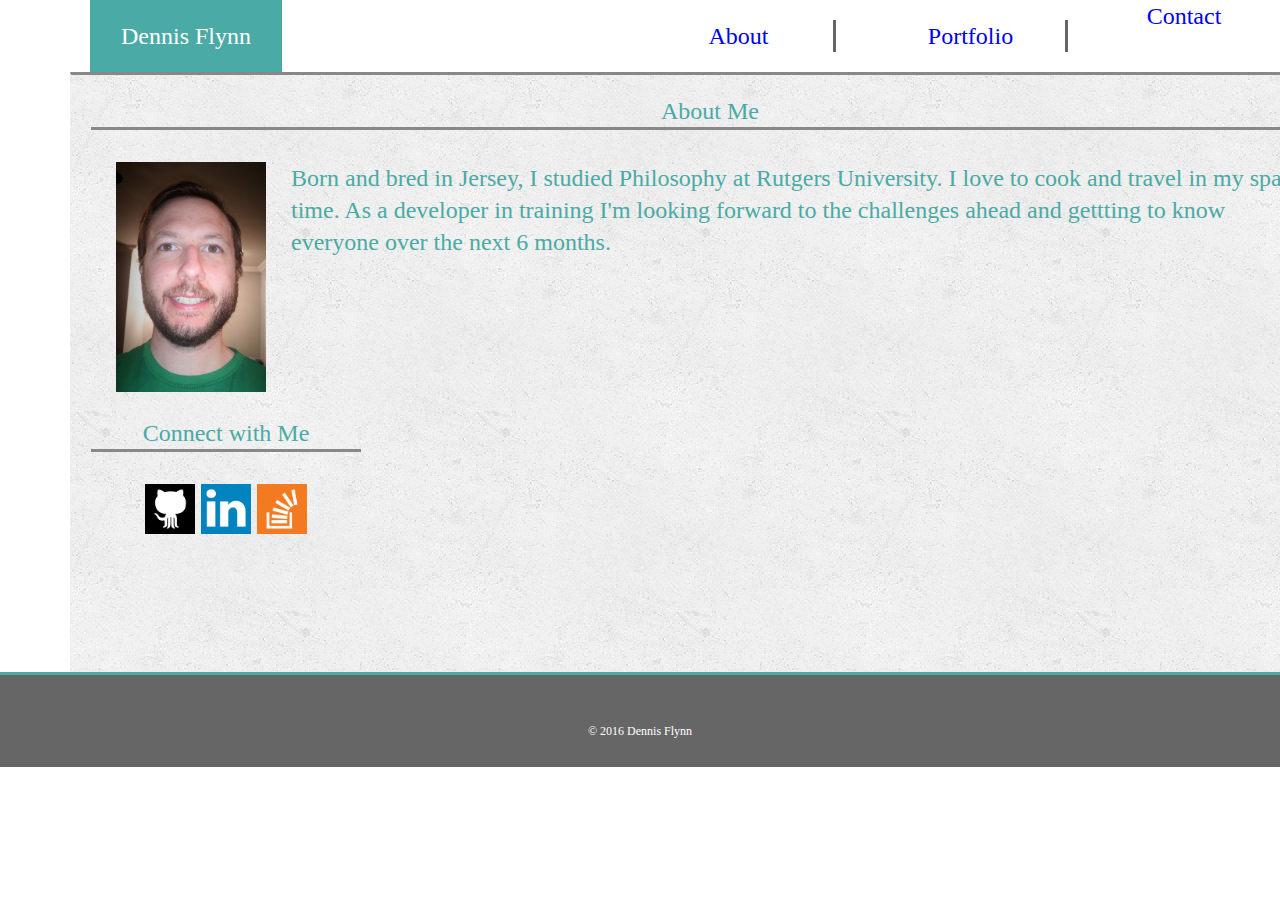
<file: index.html>
<!doctype html>


<html>
    <head>
        <title>Index</title>
            <link rel="stylesheet" type="text/css" href="assets/css/layout.css">
            <link rel="stylesheet" type="text/css" href="assets/css/reset.css">
            <link rel="stylesheet" type="text/css" href="assets/css/style.css">



    </head>
    <body>
        <div class="wrapper">
            <header>
            </header>

            <h1 id ="name">
                Dennis Flynn
            </h1>

            <h2 id="right">
                <a href="contact.html">Contact</a>
            </h2>
            <h2 id="middle"> 
                <a href="portfolio.html">Portfolio</a>
            </h2>
            <h2 id="left">
                <a href="index.html">About</a>
            </h2>
            
            <aside id="full"> 
                <h4>
                    About Me
                    <br>
                    <div id="division">
                    </div>
                    <br>
                    <img id ="profile" src="assets/images/profile.jpg" width=150 alt="profile" />
                    <p>Born and bred in Jersey, I studied Philosophy at Rutgers University. I love to cook and travel in my spare time. As a developer in training I'm looking forward to the challenges ahead and gettting to know everyone over the next 6 months.</p>
                </h4>

                <h4 id="connect">
                    Connect with Me
                    <br>
                    <div id="division">
                    </div>
                    <br>
                    <img src="assets/images/github.png" width=50px alt="github" />
                    <img src="assets/images/linkedin.png" width=50px alt="linkedin" />
                    <img src="assets/images/stackoverflow.png" width=50px alt="stackoverflow" />
                </h4>
            </aside>
            <div class="push"</div>
        </div>
            <div class="footer">
                &copy 2016 Dennis Flynn
            </footer>
    </body>
</html>
</file>
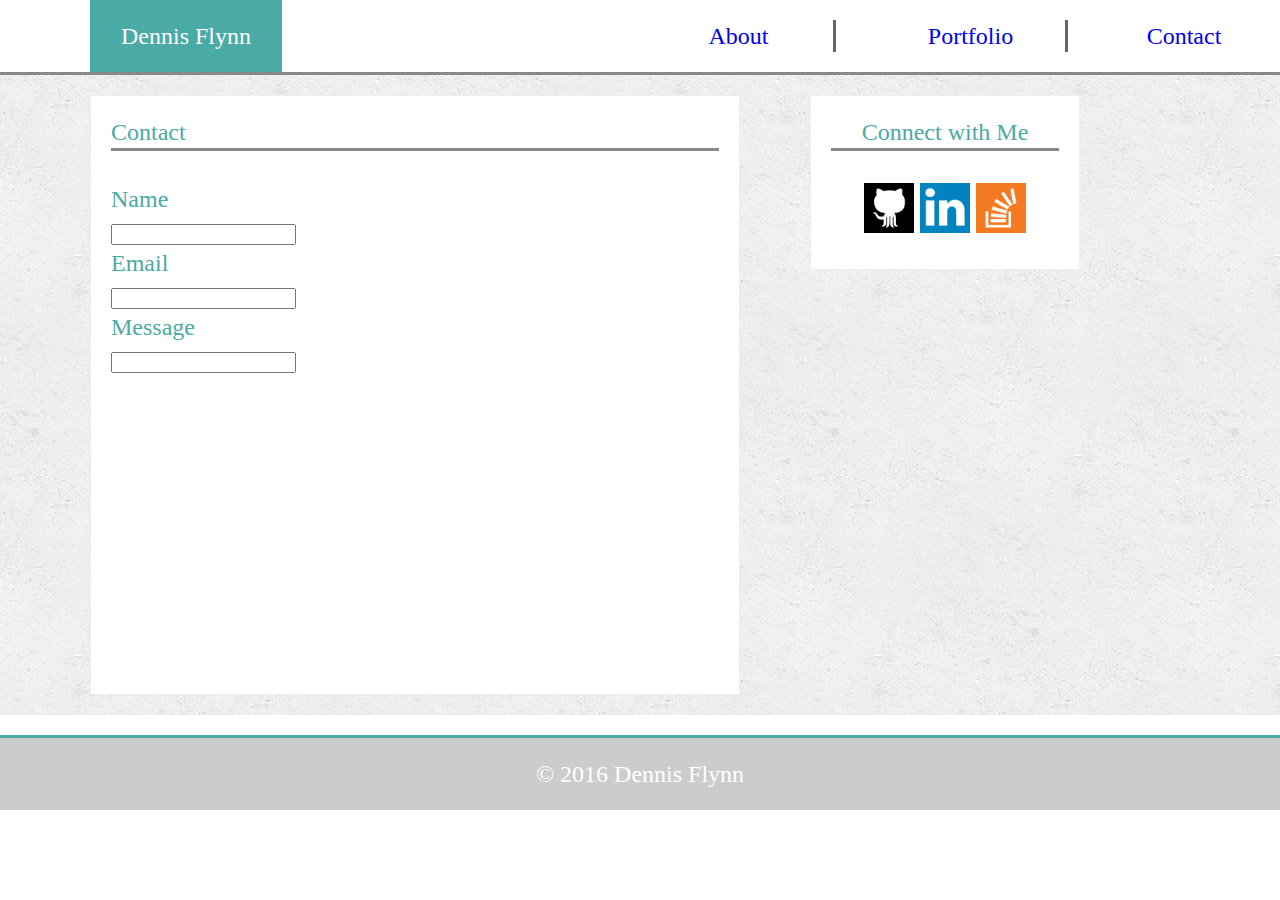
<file: contact.html>
<!doctype html>


<html>
    <head>
        <title>Porfolio</title>
            <link rel="stylesheet" type="text/css" href="assets/css/reset.css">
            <link rel="stylesheet" type="text/css" href="assets/css/style.css">


    </head>
    <body>
        <header>
        </header>

        <section id ="name">
            Dennis Flynn
        </section>

        <section id="right">
            <a href="contact.html">Contact</a>
        </section>
        <section id="middle"> 
            <a href="portfolio.html">Portfolio</a>
        </section>
        <section id="left">
            <a href="index.html">About</a>
        </section>
        
        <section id="full"> 
            <aside>
                Contact
                <br>
                <div id="division">
                </div>
                <br>
                <form>
                    Name<br>
                    <input type="text" name="name">
                    <br>
                    Email<br>
                    <input type="text" name="email">
                    <br>
                    Message<br>
                    <input type="text" name="message">
                    <br>
            </aside>

            <aside id="connect">
                Connect with Me
                <br>
                <div id="division">
                </div>
                <br>
                <img src="assets/images/github.png" width=50px />
                <img src="assets/images/linkedin.png" width=50px />
                <img src="assets/images/stackoverflow.png" width=50px />
            </aside>
            
            
        </section>

        <footer>
            &copy 2016 Dennis Flynn
        </footer>
    </body>
</html>
</file>
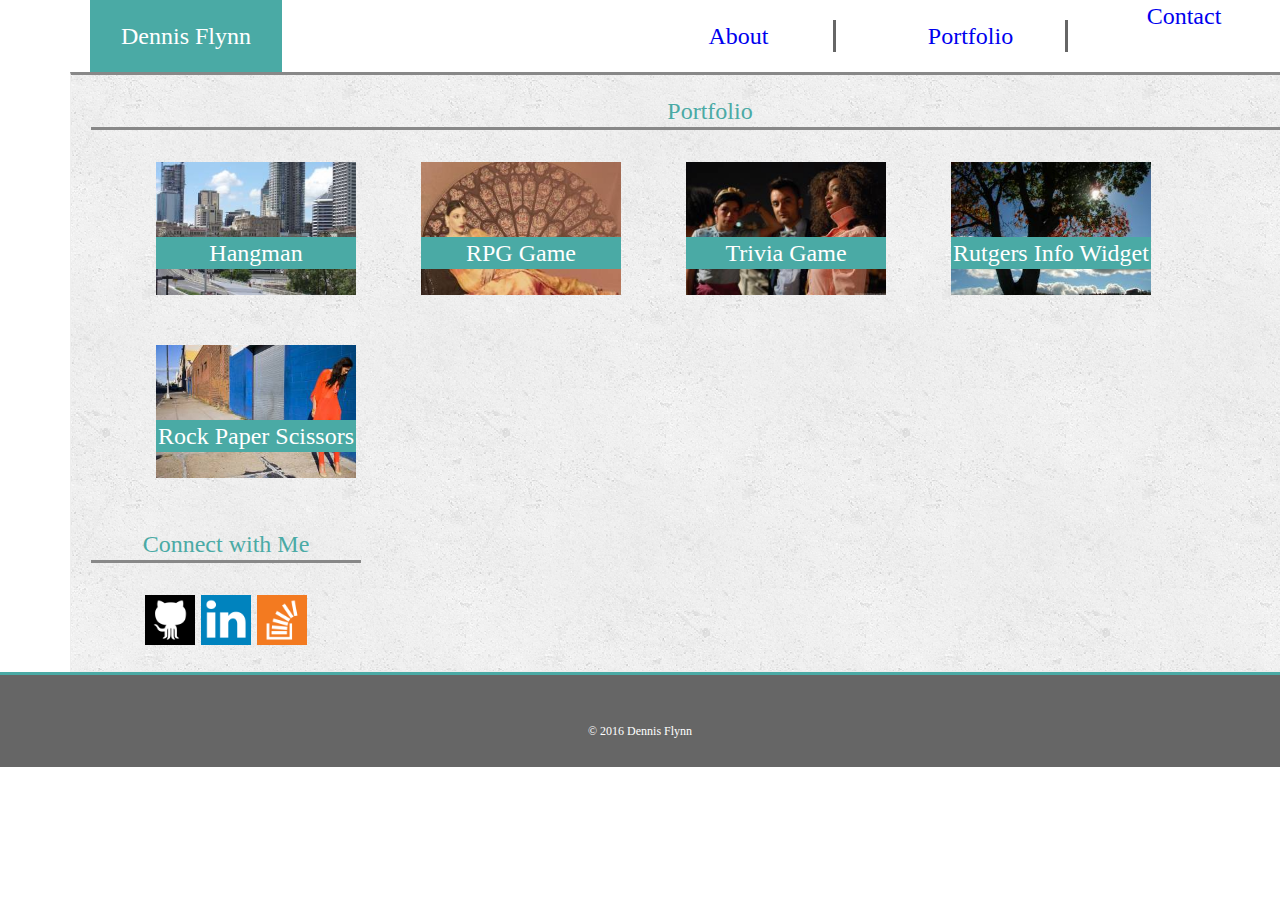
<file: portfolio.html>
<!doctype html>

<html>
    <head>
        <title>Porfolio</title>
            <link rel="stylesheet" type="text/css" href="assets/css/layout.css">
            <link rel="stylesheet" type="text/css" href="assets/css/reset.css">
            <link rel="stylesheet" type="text/css" href="assets/css/style.css">


    </head>
    <body>
        <div class="wrapper">
            <header>
            </header>

            <h1 id ="name">
                Dennis Flynn
            </h1>

            <h2 id="right">
                <a href="contact.html">Contact</a>
            </h2>
            <h2 id="middle"> 
                <a href="portfolio.html">Portfolio</a>
            </h2>
            <h2 id="left">
                <a href="index.html">About</a>
            </h2>
            
            <aside id="full"> 
                <h4>
                    Portfolio
                    <br>
                    <div id="division">
                    </div>
                    <br>
                    <div class="container">
                        <img class="portlink" src="assets/images/hangman.jpg" width=200px />
                        <p class="portbanner">
                        Hangman
                        </p>
                    </div>
                  <div class="container">
                        <img class="portlink" src="assets/images/rpg.jpg" width=200px />
                        <p class="portbanner">
                        RPG Game
                        </p>
                    </div>
                    <div class="container">
                        <img class="portlink" src="assets/images/trivia.jpg" width=200px />
                        <p class="portbanner">
                        Trivia Game
                        </p>
                    </div>
                    <div class="container">
                        <img class="portlink" src="assets/images/widget.jpg" width=200px />
                        <p class="portbanner">
                        Rutgers Info Widget
                        </p>
                    </div>
                    <div class="container">
                        <img class="portlink" src="assets/images/rock.jpg" width=200px />
                        <p class="portbanner">
                        Rock Paper Scissors
                        </p>
                    </div>
                </h4>

                <h4 id="connect">
                    Connect with Me
                    <br>
                    <div id="division">
                    </div>
                    <br>
                    <img src="assets/images/github.png" width=50px />
                    <img src="assets/images/linkedin.png" width=50px />
                    <img src="assets/images/stackoverflow.png" width=50px />
                </h4>
                
                
            </aside>
            <div class="push"</div>
        </div>
            <div class="footer">
                &copy 2016 Dennis Flynn
            </footer>
    </body>
</html>
</file>
<file: assets/css/layout.css>
* {
margin: 0;
}
html, body {
height: 100%;
}
.wrapper {
min-height: 100%;
height: auto !important;
height: 100%;
margin: 0 auto -4em;
}
.footer, .push {
	background: #666666;
	color: white;
	padding: 20px;
	clear: both;
	font-size: 50%;
	padding-top: 10px;
}

.push {
	border-top: solid;
	border-top-color: #4aaaa5;
}
</file>
<file: assets/css/style.css>
* {
  box-sizing: border-box;
  text-align: center;
}
body {
	font-size: 24px;
	line-height: 32px;
	color: #333;
}
header {
	float: left;
	text-align: center;
	background: #ffffff;
	border-color: #cccccc;
	padding: 20px;
	margin-bottom: 20px;
	width: 0%;
}
section {
	padding: 20px;
	background: #ccc;
	margin-bottom: 20px;
}
a {
	text-decoration: none;
}
form {
	text-align: left;
	float: left;
}
#name {
	float:left;
	text-align: center;
	font-family: 'Georgia', Times, Times New Roman, serif;
	padding: 20px;
	margin-bottom: 0px;
	margin-left: 50px;
	background-color: #4aaaa5;
	color: white;
	width: 15%;
}

#left {
	float: right;
	width: 15%;
	background: white;
	color: #666;
	border-right: solid;
	border-right-color: #666;
	padding: 0px;
	margin-bottom: 0px;
	margin: 20px
}
#middle {
	float: right;
	width: 15%;
	background: white;
	color: #666;
	border-right: solid;
	border-right-color: #666;
	padding: 0px;
	margin-bottom: 0px;
	margin: 20px
}
#right {
	float: right;
	width: 15%;
	background: white;
	color: #666;
	margin-bottom: 0px;
}
#full {
	clear: both;
	width: 100%;
	background: url('../images/concrete_seamless.png');
	border-top: solid;
	border-top-color: #888;
	overflow: auto;
}
aside {
	text-align: left;
	color: #4aaaa5;
	float: left;
	margin-left: 70px;
	padding: 20px;
	height: 600px;
	width: 650px;
	background: #fff;
	border: 1px solid #eee;
}
p {
	text-align: left;
	margin-right: 25px;
}
#division {
	height: 3px;
	background: #888;
	padding: 0px;
	margin-top: 0px;
}
#profile {
	float: left;
	margin-right: 25px;
	margin-bottom: 25px;
	margin-left: 25px;
}
#connect {
	text-align: center;
	height: 175px;
	width: 270px;
	position: relative;
}
div.container {
	float: left;
	height: 133px;
	margin-left: 65px;
	margin-bottom: 50px;
	width: 200px;
	position: relative;
}
img.portlink {
	position: absolute;
	left: 0;
	top: 0;
}
p.portbanner {
	z-index: 100;
	position: relative;
	background-color: #4aaaa5;
	text-align: center;
	color: white;
	width: 200px;
	top: 75px;
}
footer {
	background: #ccc;
	border-top: solid;
	border-top-color: #4aaaa5;
	padding: 20px;
	clear: both;
	color: white;
}
</file>
